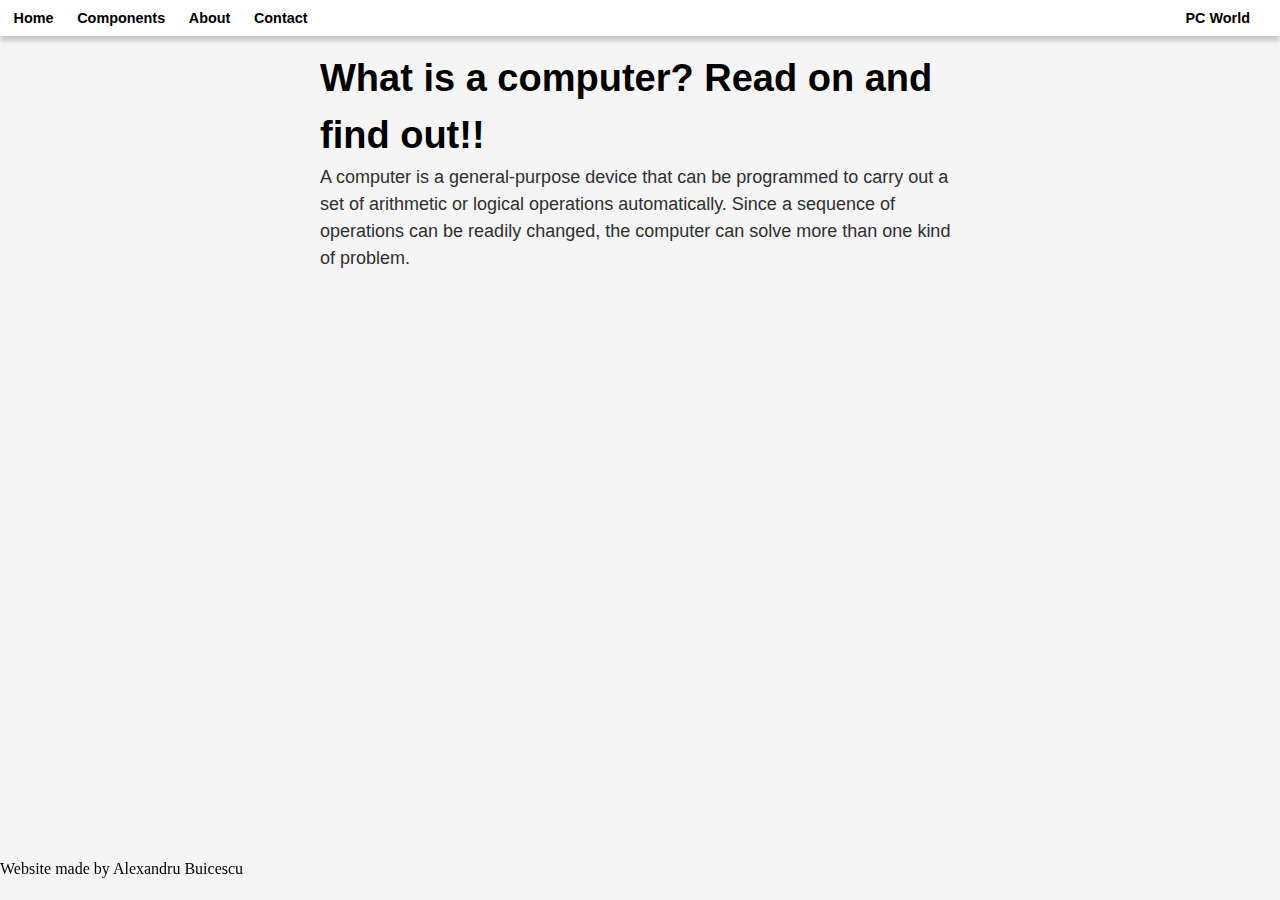
<file: html/index.html>
<!DOCTYPE html>
<html>
	<link rel="stylesheet" type="text/css" href="../css/general.css">
	<head>
		<meta charset="UTF-8">
		<title>PC World</title>
	</head>

	<body class="site-body">

		<div class="article-title">What is a computer? Read on and find out!!</div>

		<div class="article-message">A computer is a general-purpose device that can be programmed to carry out a set of arithmetic or logical operations automatically. Since a sequence of operations can be readily changed, the computer can solve more than one kind of problem.</div>

	</body>

	<nav id="site-navbar"></nav>
	<footer id="site-footer"></footer>

	<script src="http://ajax.googleapis.com/ajax/libs/jquery/1.11.2/jquery.min.js"></script>
	<script src="../javascript/include_navbar.js"></script>
	<script src="../javascript/include_footer.js"></script>
		
</html>
</file>
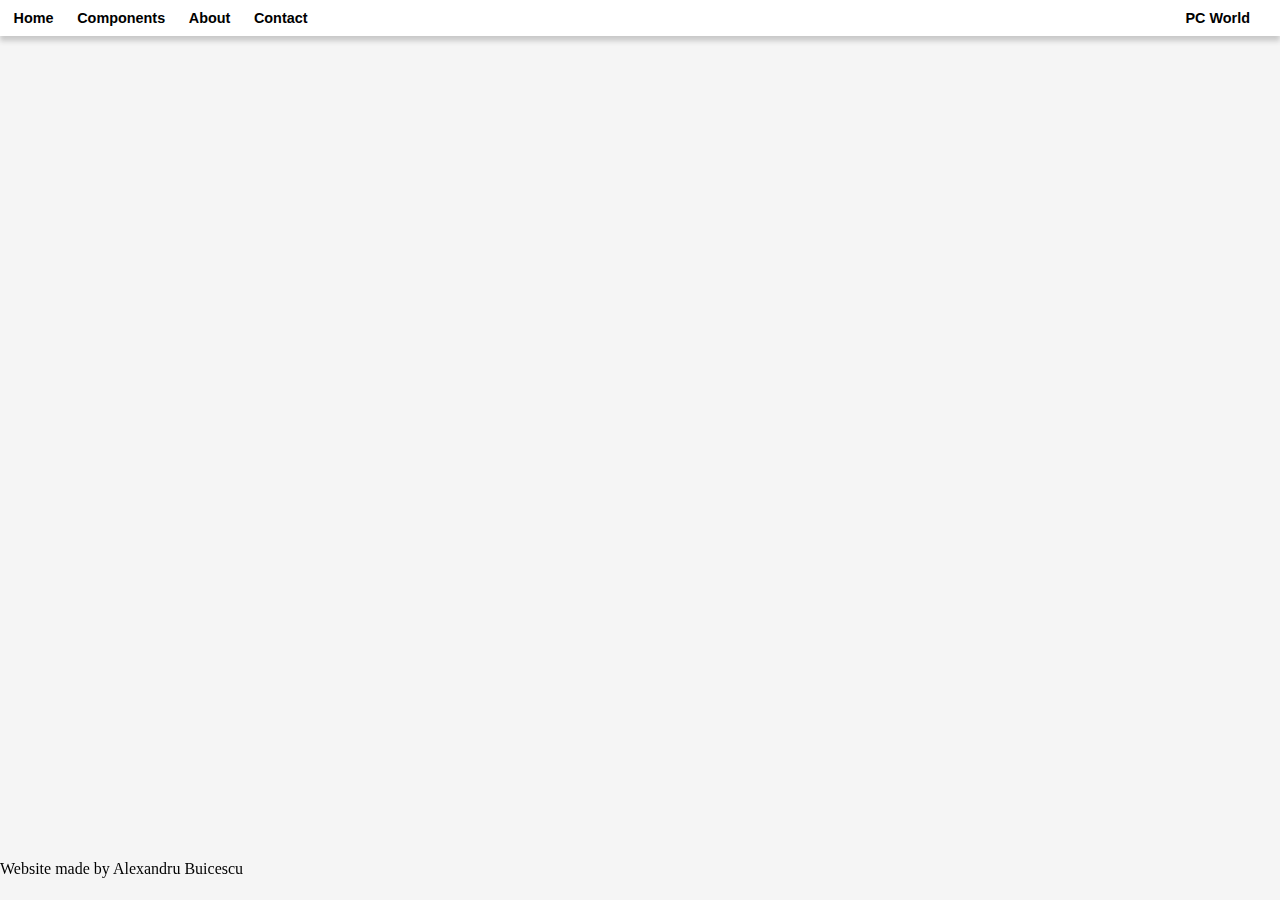
<file: html/about.html>
<!DOCTYPE html>
<html>
	<link rel="stylesheet" type="text/css" href="../css/general.css">
	<head>
		<meta charset="UTF-8">
		<title>PC World</title>
	</head>

	<body class="site-body">

	</body>

	<nav id="site-navbar"></nav>
	<footer id="site-footer"></footer>

	<script src="http://ajax.googleapis.com/ajax/libs/jquery/1.11.2/jquery.min.js"></script>
	<script src="../javascript/include_navbar.js"></script>
	<script src="../javascript/include_footer.js"></script>
	<script src="../javascript/insert_comment.js"></script>
		
</html>
</file>
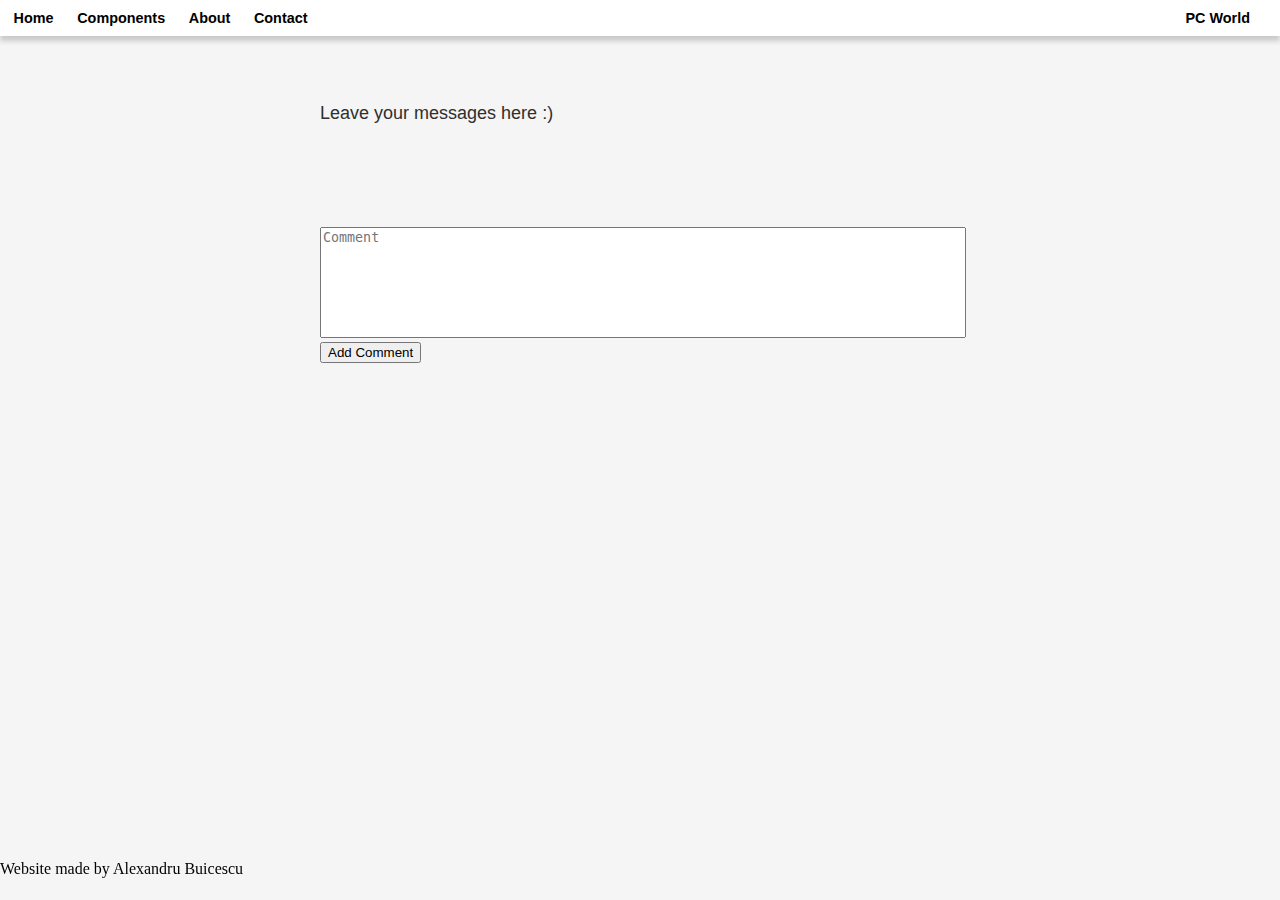
<file: html/contact.html>
<!DOCTYPE html>
<html>
	<link rel="stylesheet" type="text/css" href="../css/general.css">
	<head>
		<meta charset="UTF-8">
		<title>PC World</title>
	</head>

	<body class="site-body">

		<div class="article" id="contact-title" style="margin-top:100px">Leave your messages here :)</div>

		<div class="article"><ul id="comment-container-list"></ul></div>
		
		<div class="article"><textarea rows="7" name="comment" id="comment" placeholder="Comment" style="width: 100%;"></textarea></div>
		
		<div class="article"><input onclick="addComment()" id="submit" type="submit" name="submit" value="Add Comment"></div>

	</body>

	<nav id="site-navbar"></nav>
	<footer id="site-footer"></footer>

	<script src="http://ajax.googleapis.com/ajax/libs/jquery/1.11.2/jquery.min.js"></script>
	<script src="../javascript/include_navbar.js"></script>
	<script src="../javascript/include_footer.js"></script>
	<script src="../javascript/insert_comment.js"></script>
		
</html>
</file>
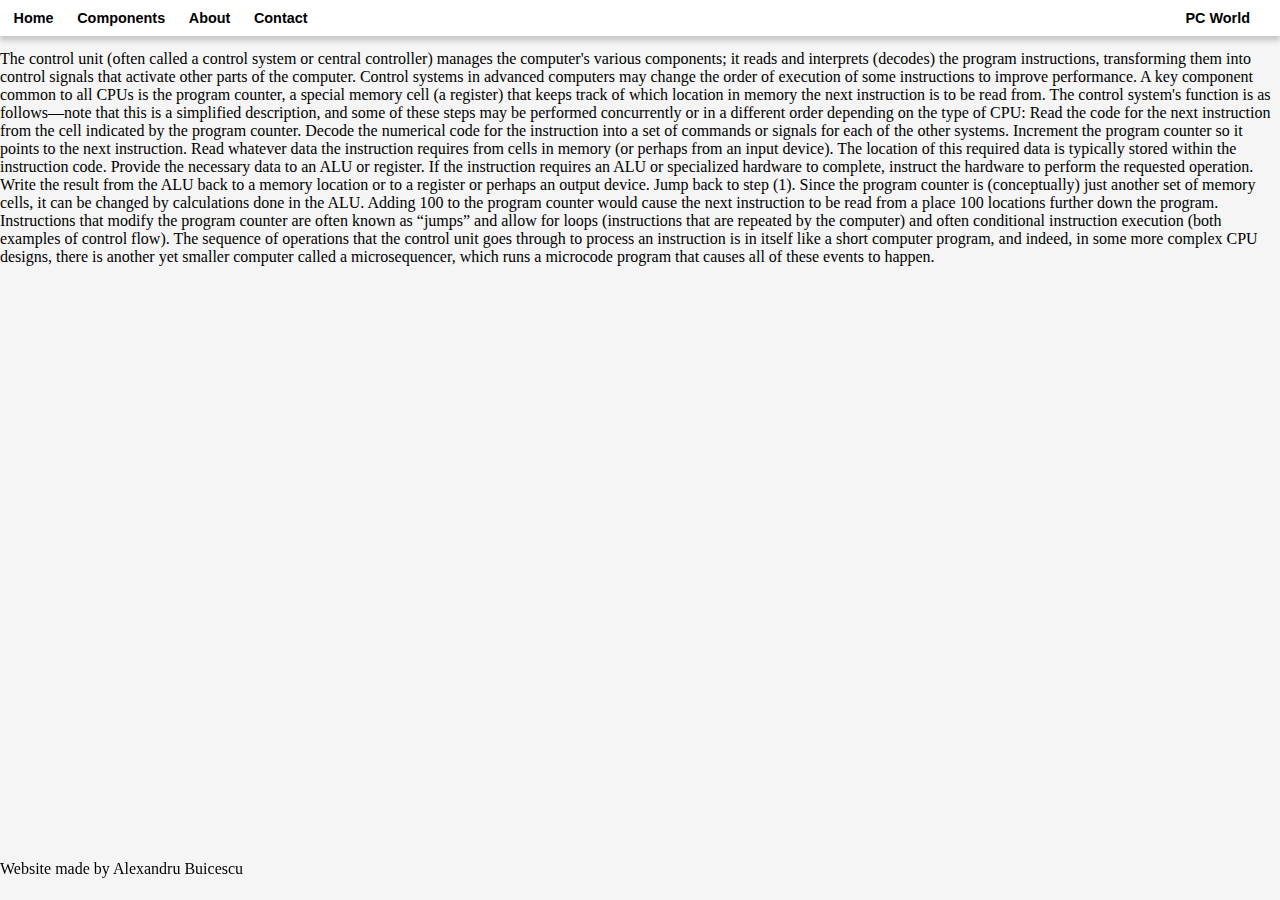
<file: html/cpu.html>
<!DOCTYPE html>
<html>
	<link rel="stylesheet" type="text/css" href="../css/general.css">
	<head>
		<meta charset="UTF-8">
		<title>PC World</title>
	</head>

	<body class="site-body">
		
		<div id="article-message"></div>

	</body>

	<nav id="site-navbar"></nav>
	<footer id="site-footer"></footer>

	<script src="http://ajax.googleapis.com/ajax/libs/jquery/1.11.2/jquery.min.js"></script>
	<script src="../javascript/include_navbar.js"></script>
	<script src="../javascript/include_footer.js"></script>
	<script src="../javascript/insert_comment.js"></script>
	<script>
		$(document).ready(function(){
			$( "#article-message" ).load( "../data/cpu.txt" );
		});
	</script>

</html>
</file>
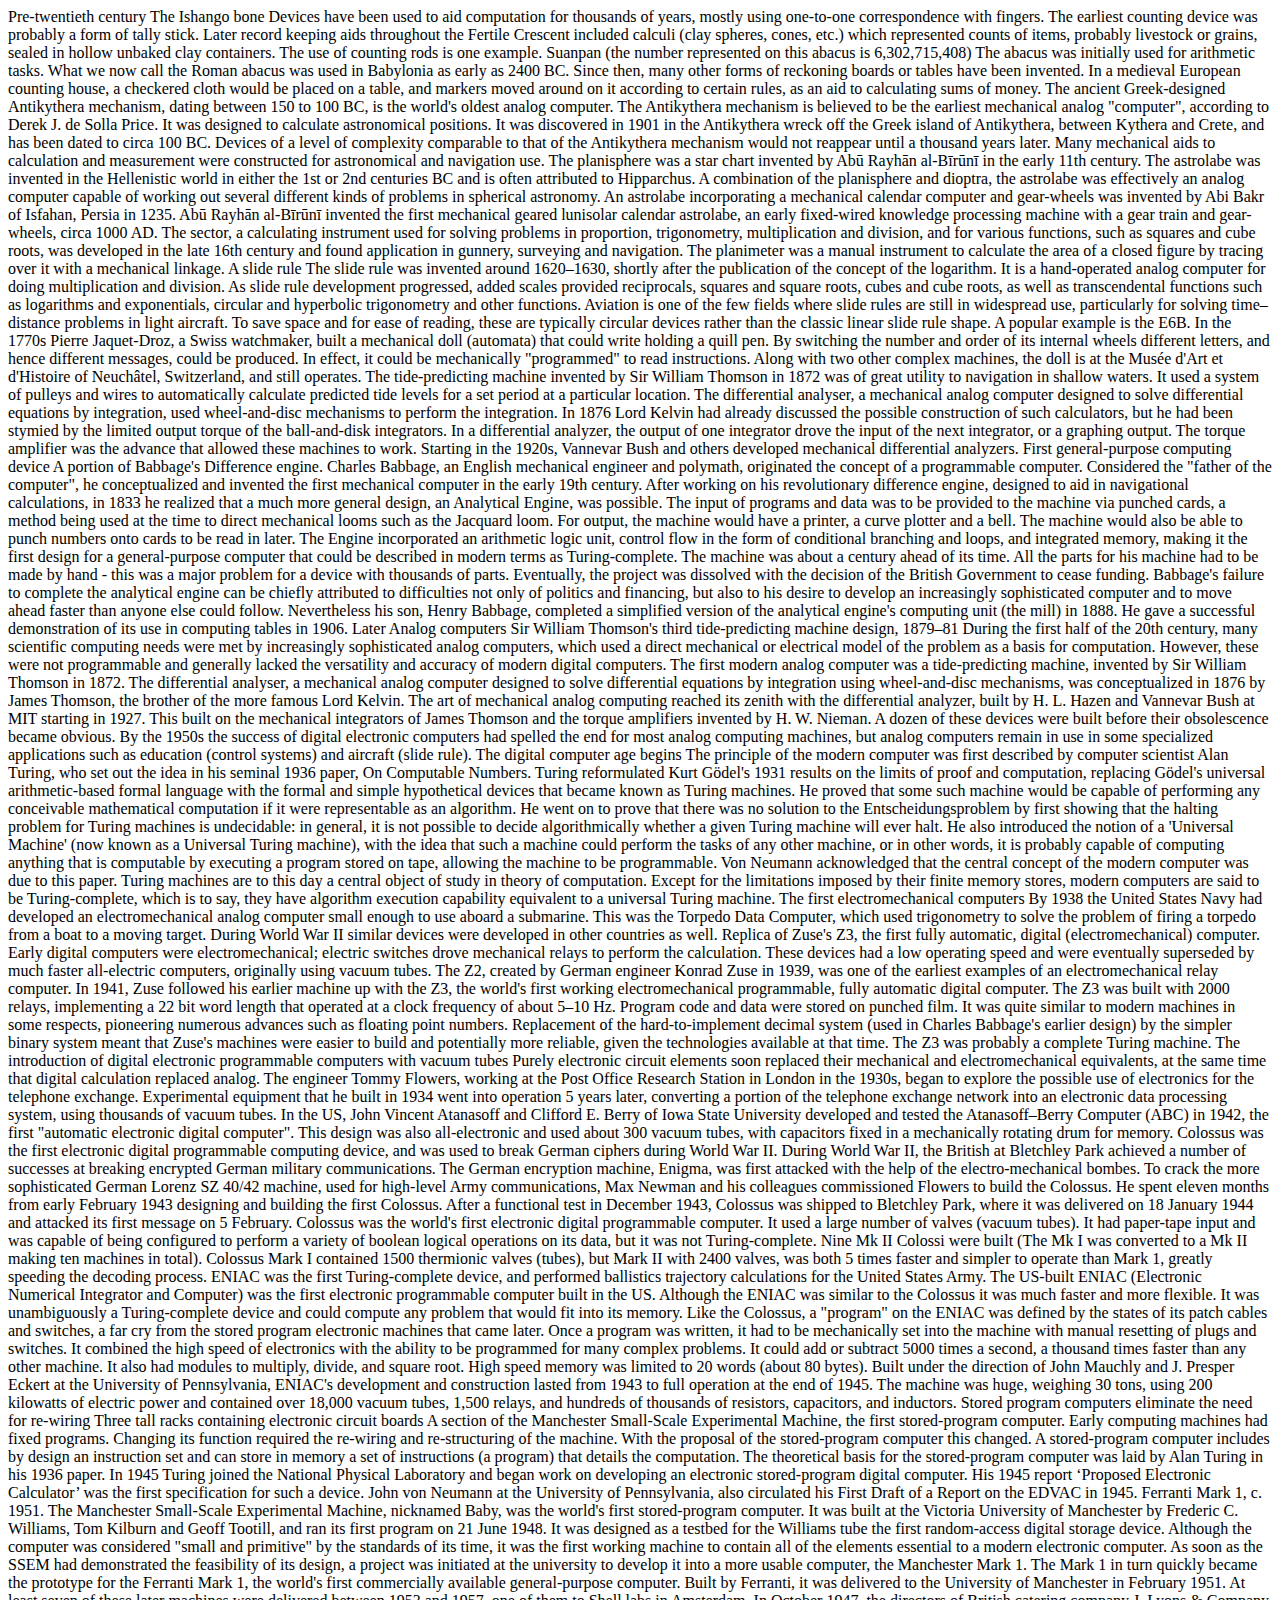
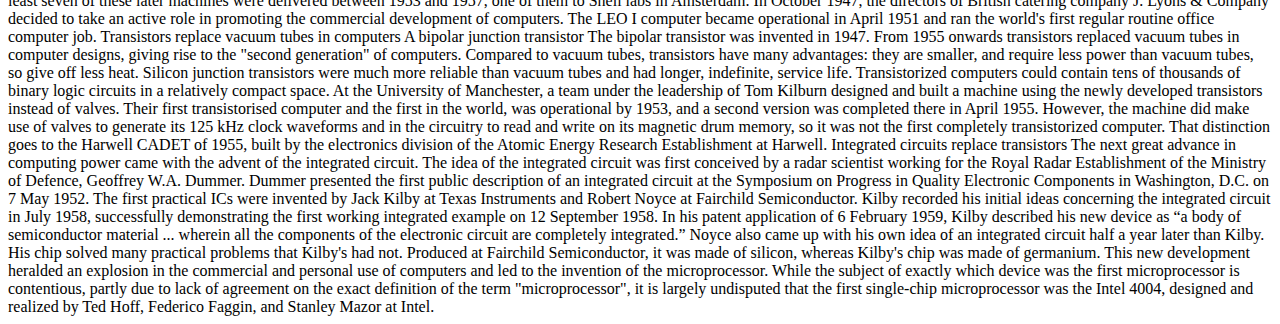
<file: html/history.html>
<body>

	<div>Pre-twentieth century

The Ishango bone
Devices have been used to aid computation for thousands of years, mostly using one-to-one correspondence with fingers. The earliest counting device was probably a form of tally stick. Later record keeping aids throughout the Fertile Crescent included calculi (clay spheres, cones, etc.) which represented counts of items, probably livestock or grains, sealed in hollow unbaked clay containers. The use of counting rods is one example.


Suanpan (the number represented on this abacus is 6,302,715,408)
The abacus was initially used for arithmetic tasks. What we now call the Roman abacus was used in Babylonia as early as 2400 BC. Since then, many other forms of reckoning boards or tables have been invented. In a medieval European counting house, a checkered cloth would be placed on a table, and markers moved around on it according to certain rules, as an aid to calculating sums of money.


The ancient Greek-designed Antikythera mechanism, dating between 150 to 100 BC, is the world's oldest analog computer.
The Antikythera mechanism is believed to be the earliest mechanical analog "computer", according to Derek J. de Solla Price. It was designed to calculate astronomical positions. It was discovered in 1901 in the Antikythera wreck off the Greek island of Antikythera, between Kythera and Crete, and has been dated to circa 100 BC. Devices of a level of complexity comparable to that of the Antikythera mechanism would not reappear until a thousand years later.

Many mechanical aids to calculation and measurement were constructed for astronomical and navigation use. The planisphere was a star chart invented by Abū Rayhān al-Bīrūnī in the early 11th century. The astrolabe was invented in the Hellenistic world in either the 1st or 2nd centuries BC and is often attributed to Hipparchus. A combination of the planisphere and dioptra, the astrolabe was effectively an analog computer capable of working out several different kinds of problems in spherical astronomy. An astrolabe incorporating a mechanical calendar computer and gear-wheels was invented by Abi Bakr of Isfahan, Persia in 1235. Abū Rayhān al-Bīrūnī invented the first mechanical geared lunisolar calendar astrolabe, an early fixed-wired knowledge processing machine with a gear train and gear-wheels, circa 1000 AD.

The sector, a calculating instrument used for solving problems in proportion, trigonometry, multiplication and division, and for various functions, such as squares and cube roots, was developed in the late 16th century and found application in gunnery, surveying and navigation.

The planimeter was a manual instrument to calculate the area of a closed figure by tracing over it with a mechanical linkage.


A slide rule
The slide rule was invented around 1620–1630, shortly after the publication of the concept of the logarithm. It is a hand-operated analog computer for doing multiplication and division. As slide rule development progressed, added scales provided reciprocals, squares and square roots, cubes and cube roots, as well as transcendental functions such as logarithms and exponentials, circular and hyperbolic trigonometry and other functions. Aviation is one of the few fields where slide rules are still in widespread use, particularly for solving time–distance problems in light aircraft. To save space and for ease of reading, these are typically circular devices rather than the classic linear slide rule shape. A popular example is the E6B.

In the 1770s Pierre Jaquet-Droz, a Swiss watchmaker, built a mechanical doll (automata) that could write holding a quill pen. By switching the number and order of its internal wheels different letters, and hence different messages, could be produced. In effect, it could be mechanically "programmed" to read instructions. Along with two other complex machines, the doll is at the Musée d'Art et d'Histoire of Neuchâtel, Switzerland, and still operates.

The tide-predicting machine invented by Sir William Thomson in 1872 was of great utility to navigation in shallow waters. It used a system of pulleys and wires to automatically calculate predicted tide levels for a set period at a particular location.

The differential analyser, a mechanical analog computer designed to solve differential equations by integration, used wheel-and-disc mechanisms to perform the integration. In 1876 Lord Kelvin had already discussed the possible construction of such calculators, but he had been stymied by the limited output torque of the ball-and-disk integrators. In a differential analyzer, the output of one integrator drove the input of the next integrator, or a graphing output. The torque amplifier was the advance that allowed these machines to work. Starting in the 1920s, Vannevar Bush and others developed mechanical differential analyzers.

First general-purpose computing device

A portion of Babbage's Difference engine.
Charles Babbage, an English mechanical engineer and polymath, originated the concept of a programmable computer. Considered the "father of the computer", he conceptualized and invented the first mechanical computer in the early 19th century. After working on his revolutionary difference engine, designed to aid in navigational calculations, in 1833 he realized that a much more general design, an Analytical Engine, was possible. The input of programs and data was to be provided to the machine via punched cards, a method being used at the time to direct mechanical looms such as the Jacquard loom. For output, the machine would have a printer, a curve plotter and a bell. The machine would also be able to punch numbers onto cards to be read in later. The Engine incorporated an arithmetic logic unit, control flow in the form of conditional branching and loops, and integrated memory, making it the first design for a general-purpose computer that could be described in modern terms as Turing-complete.

The machine was about a century ahead of its time. All the parts for his machine had to be made by hand - this was a major problem for a device with thousands of parts. Eventually, the project was dissolved with the decision of the British Government to cease funding. Babbage's failure to complete the analytical engine can be chiefly attributed to difficulties not only of politics and financing, but also to his desire to develop an increasingly sophisticated computer and to move ahead faster than anyone else could follow. Nevertheless his son, Henry Babbage, completed a simplified version of the analytical engine's computing unit (the mill) in 1888. He gave a successful demonstration of its use in computing tables in 1906.

Later Analog computers

Sir William Thomson's third tide-predicting machine design, 1879–81
During the first half of the 20th century, many scientific computing needs were met by increasingly sophisticated analog computers, which used a direct mechanical or electrical model of the problem as a basis for computation. However, these were not programmable and generally lacked the versatility and accuracy of modern digital computers.

The first modern analog computer was a tide-predicting machine, invented by Sir William Thomson in 1872. The differential analyser, a mechanical analog computer designed to solve differential equations by integration using wheel-and-disc mechanisms, was conceptualized in 1876 by James Thomson, the brother of the more famous Lord Kelvin.

The art of mechanical analog computing reached its zenith with the differential analyzer, built by H. L. Hazen and Vannevar Bush at MIT starting in 1927. This built on the mechanical integrators of James Thomson and the torque amplifiers invented by H. W. Nieman. A dozen of these devices were built before their obsolescence became obvious.

By the 1950s the success of digital electronic computers had spelled the end for most analog computing machines, but analog computers remain in use in some specialized applications such as education (control systems) and aircraft (slide rule).

The digital computer age begins
The principle of the modern computer was first described by computer scientist Alan Turing, who set out the idea in his seminal 1936 paper, On Computable Numbers. Turing reformulated Kurt Gödel's 1931 results on the limits of proof and computation, replacing Gödel's universal arithmetic-based formal language with the formal and simple hypothetical devices that became known as Turing machines. He proved that some such machine would be capable of performing any conceivable mathematical computation if it were representable as an algorithm. He went on to prove that there was no solution to the Entscheidungsproblem by first showing that the halting problem for Turing machines is undecidable: in general, it is not possible to decide algorithmically whether a given Turing machine will ever halt.

He also introduced the notion of a 'Universal Machine' (now known as a Universal Turing machine), with the idea that such a machine could perform the tasks of any other machine, or in other words, it is probably capable of computing anything that is computable by executing a program stored on tape, allowing the machine to be programmable. Von Neumann acknowledged that the central concept of the modern computer was due to this paper. Turing machines are to this day a central object of study in theory of computation. Except for the limitations imposed by their finite memory stores, modern computers are said to be Turing-complete, which is to say, they have algorithm execution capability equivalent to a universal Turing machine.

The first electromechanical computers
By 1938 the United States Navy had developed an electromechanical analog computer small enough to use aboard a submarine. This was the Torpedo Data Computer, which used trigonometry to solve the problem of firing a torpedo from a boat to a moving target. During World War II similar devices were developed in other countries as well.


Replica of Zuse's Z3, the first fully automatic, digital (electromechanical) computer.
Early digital computers were electromechanical; electric switches drove mechanical relays to perform the calculation. These devices had a low operating speed and were eventually superseded by much faster all-electric computers, originally using vacuum tubes. The Z2, created by German engineer Konrad Zuse in 1939, was one of the earliest examples of an electromechanical relay computer.

In 1941, Zuse followed his earlier machine up with the Z3, the world's first working electromechanical programmable, fully automatic digital computer. The Z3 was built with 2000 relays, implementing a 22 bit word length that operated at a clock frequency of about 5–10 Hz. Program code and data were stored on punched film. It was quite similar to modern machines in some respects, pioneering numerous advances such as floating point numbers. Replacement of the hard-to-implement decimal system (used in Charles Babbage's earlier design) by the simpler binary system meant that Zuse's machines were easier to build and potentially more reliable, given the technologies available at that time. The Z3 was probably a complete Turing machine.

The introduction of digital electronic programmable computers with vacuum tubes
Purely electronic circuit elements soon replaced their mechanical and electromechanical equivalents, at the same time that digital calculation replaced analog. The engineer Tommy Flowers, working at the Post Office Research Station in London in the 1930s, began to explore the possible use of electronics for the telephone exchange. Experimental equipment that he built in 1934 went into operation 5 years later, converting a portion of the telephone exchange network into an electronic data processing system, using thousands of vacuum tubes. In the US, John Vincent Atanasoff and Clifford E. Berry of Iowa State University developed and tested the Atanasoff–Berry Computer (ABC) in 1942, the first "automatic electronic digital computer". This design was also all-electronic and used about 300 vacuum tubes, with capacitors fixed in a mechanically rotating drum for memory.


Colossus was the first electronic digital programmable computing device, and was used to break German ciphers during World War II.
During World War II, the British at Bletchley Park achieved a number of successes at breaking encrypted German military communications. The German encryption machine, Enigma, was first attacked with the help of the electro-mechanical bombes. To crack the more sophisticated German Lorenz SZ 40/42 machine, used for high-level Army communications, Max Newman and his colleagues commissioned Flowers to build the Colossus. He spent eleven months from early February 1943 designing and building the first Colossus. After a functional test in December 1943, Colossus was shipped to Bletchley Park, where it was delivered on 18 January 1944 and attacked its first message on 5 February.

Colossus was the world's first electronic digital programmable computer. It used a large number of valves (vacuum tubes). It had paper-tape input and was capable of being configured to perform a variety of boolean logical operations on its data, but it was not Turing-complete. Nine Mk II Colossi were built (The Mk I was converted to a Mk II making ten machines in total). Colossus Mark I contained 1500 thermionic valves (tubes), but Mark II with 2400 valves, was both 5 times faster and simpler to operate than Mark 1, greatly speeding the decoding process.


ENIAC was the first Turing-complete device, and performed ballistics trajectory calculations for the United States Army.
The US-built ENIAC (Electronic Numerical Integrator and Computer) was the first electronic programmable computer built in the US. Although the ENIAC was similar to the Colossus it was much faster and more flexible. It was unambiguously a Turing-complete device and could compute any problem that would fit into its memory. Like the Colossus, a "program" on the ENIAC was defined by the states of its patch cables and switches, a far cry from the stored program electronic machines that came later. Once a program was written, it had to be mechanically set into the machine with manual resetting of plugs and switches.

It combined the high speed of electronics with the ability to be programmed for many complex problems. It could add or subtract 5000 times a second, a thousand times faster than any other machine. It also had modules to multiply, divide, and square root. High speed memory was limited to 20 words (about 80 bytes). Built under the direction of John Mauchly and J. Presper Eckert at the University of Pennsylvania, ENIAC's development and construction lasted from 1943 to full operation at the end of 1945. The machine was huge, weighing 30 tons, using 200 kilowatts of electric power and contained over 18,000 vacuum tubes, 1,500 relays, and hundreds of thousands of resistors, capacitors, and inductors.

Stored program computers eliminate the need for re-wiring
Three tall racks containing electronic circuit boards
A section of the Manchester Small-Scale Experimental Machine, the first stored-program computer.
Early computing machines had fixed programs. Changing its function required the re-wiring and re-structuring of the machine. With the proposal of the stored-program computer this changed. A stored-program computer includes by design an instruction set and can store in memory a set of instructions (a program) that details the computation. The theoretical basis for the stored-program computer was laid by Alan Turing in his 1936 paper. In 1945 Turing joined the National Physical Laboratory and began work on developing an electronic stored-program digital computer. His 1945 report ‘Proposed Electronic Calculator’ was the first specification for such a device. John von Neumann at the University of Pennsylvania, also circulated his First Draft of a Report on the EDVAC in 1945.


Ferranti Mark 1, c. 1951.
The Manchester Small-Scale Experimental Machine, nicknamed Baby, was the world's first stored-program computer. It was built at the Victoria University of Manchester by Frederic C. Williams, Tom Kilburn and Geoff Tootill, and ran its first program on 21 June 1948. It was designed as a testbed for the Williams tube the first random-access digital storage device. Although the computer was considered "small and primitive" by the standards of its time, it was the first working machine to contain all of the elements essential to a modern electronic computer. As soon as the SSEM had demonstrated the feasibility of its design, a project was initiated at the university to develop it into a more usable computer, the Manchester Mark 1.

The Mark 1 in turn quickly became the prototype for the Ferranti Mark 1, the world's first commercially available general-purpose computer. Built by Ferranti, it was delivered to the University of Manchester in February 1951. At least seven of these later machines were delivered between 1953 and 1957, one of them to Shell labs in Amsterdam. In October 1947, the directors of British catering company J. Lyons & Company decided to take an active role in promoting the commercial development of computers. The LEO I computer became operational in April 1951  and ran the world's first regular routine office computer job.

Transistors replace vacuum tubes in computers

A bipolar junction transistor
The bipolar transistor was invented in 1947. From 1955 onwards transistors replaced vacuum tubes in computer designs, giving rise to the "second generation" of computers. Compared to vacuum tubes, transistors have many advantages: they are smaller, and require less power than vacuum tubes, so give off less heat. Silicon junction transistors were much more reliable than vacuum tubes and had longer, indefinite, service life. Transistorized computers could contain tens of thousands of binary logic circuits in a relatively compact space.

At the University of Manchester, a team under the leadership of Tom Kilburn designed and built a machine using the newly developed transistors instead of valves. Their first transistorised computer and the first in the world, was operational by 1953, and a second version was completed there in April 1955. However, the machine did make use of valves to generate its 125 kHz clock waveforms and in the circuitry to read and write on its magnetic drum memory, so it was not the first completely transistorized computer. That distinction goes to the Harwell CADET of 1955, built by the electronics division of the Atomic Energy Research Establishment at Harwell.

Integrated circuits replace transistors
The next great advance in computing power came with the advent of the integrated circuit. The idea of the integrated circuit was first conceived by a radar scientist working for the Royal Radar Establishment of the Ministry of Defence, Geoffrey W.A. Dummer. Dummer presented the first public description of an integrated circuit at the Symposium on Progress in Quality Electronic Components in Washington, D.C. on 7 May 1952.

The first practical ICs were invented by Jack Kilby at Texas Instruments and Robert Noyce at Fairchild Semiconductor. Kilby recorded his initial ideas concerning the integrated circuit in July 1958, successfully demonstrating the first working integrated example on 12 September 1958. In his patent application of 6 February 1959, Kilby described his new device as “a body of semiconductor material ... wherein all the components of the electronic circuit are completely integrated.” Noyce also came up with his own idea of an integrated circuit half a year later than Kilby. His chip solved many practical problems that Kilby's had not. Produced at Fairchild Semiconductor, it was made of silicon, whereas Kilby's chip was made of germanium.

This new development heralded an explosion in the commercial and personal use of computers and led to the invention of the microprocessor. While the subject of exactly which device was the first microprocessor is contentious, partly due to lack of agreement on the exact definition of the term "microprocessor", it is largely undisputed that the first single-chip microprocessor was the Intel 4004, designed and realized by Ted Hoff, Federico Faggin, and Stanley Mazor at Intel.</div>

</body>
</file>
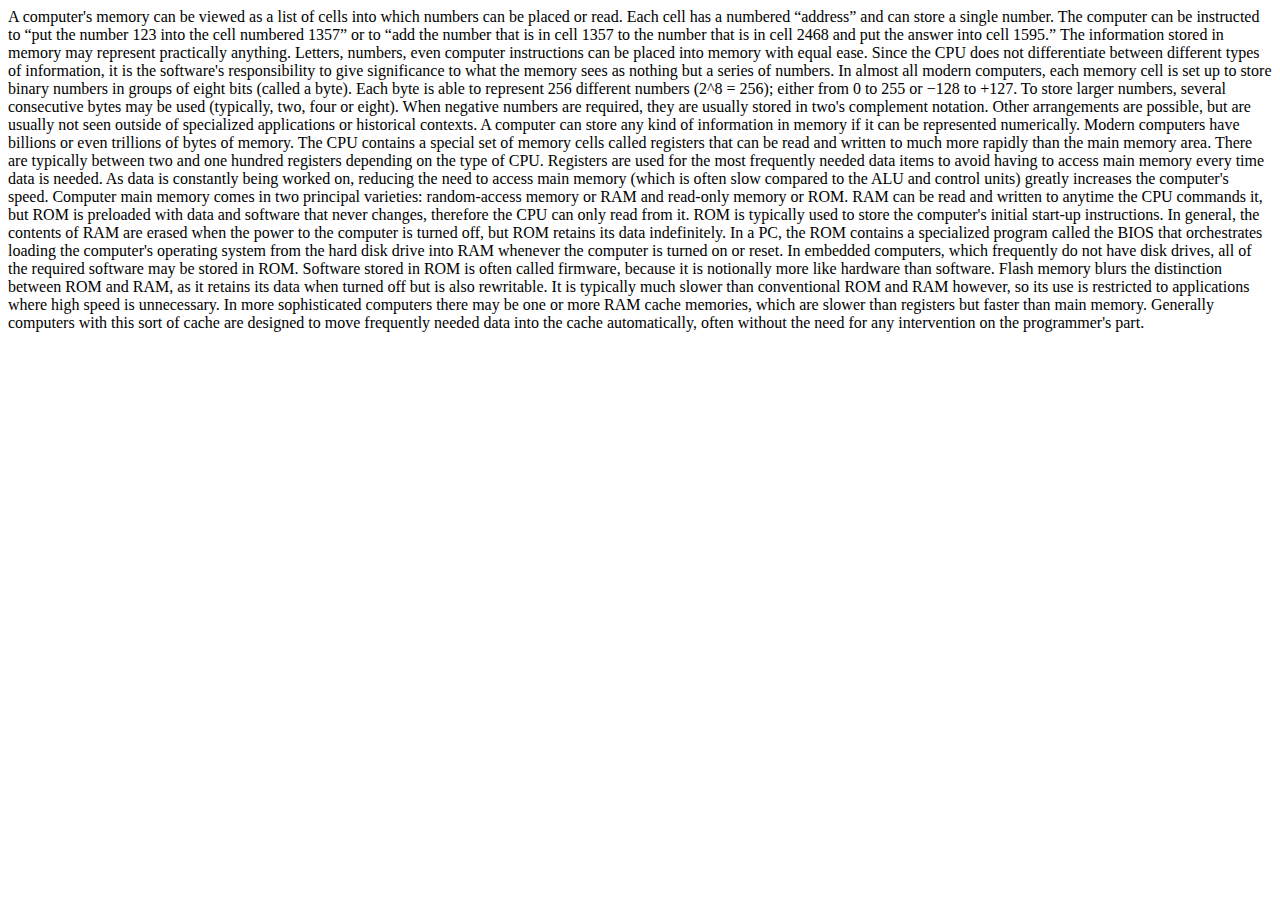
<file: html/memory.html>
<body>

	<div>A computer's memory can be viewed as a list of cells into which numbers can be placed or read. Each cell has a numbered “address” and can store a single number. The computer can be instructed to “put the number 123 into the cell numbered 1357” or to “add the number that is in cell 1357 to the number that is in cell 2468 and put the answer into cell 1595.” The information stored in memory may represent practically anything. Letters, numbers, even computer instructions can be placed into memory with equal ease. Since the CPU does not differentiate between different types of information, it is the software's responsibility to give significance to what the memory sees as nothing but a series of numbers.

In almost all modern computers, each memory cell is set up to store binary numbers in groups of eight bits (called a byte). Each byte is able to represent 256 different numbers (2^8 = 256); either from 0 to 255 or −128 to +127. To store larger numbers, several consecutive bytes may be used (typically, two, four or eight). When negative numbers are required, they are usually stored in two's complement notation. Other arrangements are possible, but are usually not seen outside of specialized applications or historical contexts. A computer can store any kind of information in memory if it can be represented numerically. Modern computers have billions or even trillions of bytes of memory.

The CPU contains a special set of memory cells called registers that can be read and written to much more rapidly than the main memory area. There are typically between two and one hundred registers depending on the type of CPU. Registers are used for the most frequently needed data items to avoid having to access main memory every time data is needed. As data is constantly being worked on, reducing the need to access main memory (which is often slow compared to the ALU and control units) greatly increases the computer's speed.

Computer main memory comes in two principal varieties: random-access memory or RAM and read-only memory or ROM. RAM can be read and written to anytime the CPU commands it, but ROM is preloaded with data and software that never changes, therefore the CPU can only read from it. ROM is typically used to store the computer's initial start-up instructions. In general, the contents of RAM are erased when the power to the computer is turned off, but ROM retains its data indefinitely. In a PC, the ROM contains a specialized program called the BIOS that orchestrates loading the computer's operating system from the hard disk drive into RAM whenever the computer is turned on or reset. In embedded computers, which frequently do not have disk drives, all of the required software may be stored in ROM. Software stored in ROM is often called firmware, because it is notionally more like hardware than software. Flash memory blurs the distinction between ROM and RAM, as it retains its data when turned off but is also rewritable. It is typically much slower than conventional ROM and RAM however, so its use is restricted to applications where high speed is unnecessary.

In more sophisticated computers there may be one or more RAM cache memories, which are slower than registers but faster than main memory. Generally computers with this sort of cache are designed to move frequently needed data into the cache automatically, often without the need for any intervention on the programmer's part.</div>

</body>
</file>
<file: css/general.css>
.site-body {
    width: 100%;
    margin-top: 50px;
    margin-bottom: 50px;
    margin-left: auto;
    margin-right: auto;
	background-color: #f5f5f5;
}

.site-footer {
	position: fixed;
	margin-left: auto;
	margin-right: auto;
	bottom: 0px;
	height: 40px;
    z-index: 1000;
}

.site-header {
    margin-left: auto;
    margin-right: auto;
    width: 100%;
    height: 15%;
	background-image: url('../images/header_background_2.jpg');
}
nav {
	display: block;
    position: fixed;
    margin-bottom: 50px;
    top:0px;
    width: 100%;
    height: auto;
    z-index: 100;
    font-size: 90%;
    background-color: #ffffff;
    box-shadow: 0px 5px 5px #c9c9c9;
}

nav ul {
}

nav li, li {
    list-style: none;
    display: inline-block;
    margin: 0px;
    font-weight: bold;
    text-decoration: none;
    text-align: center;
	font-family: 'Helvetica Neue', Helvetica, Arial, sans-serif;
    color:white;
    
}

nav a:link,a:visited{
    display: block;
	font-family: 'Helvetica Neue', Helvetica, Arial, sans-serif;
    font-weight: bold;
    text-decoration: none;
    text-align: center;
    color:black;
    padding: 10px;
    background-color: #ffffff;
    -webkit-transition: all 0.4s;
    -moz-transition: all 0.4s;
    -ms-transition: all 0.4s;
    -o-transition: all 0.4s;
    transition: all 0.4s;
    
}
nav a:hover{
    background-color: #FF9B00;
    color: #ffffff;
    padding-right: 25px;
    padding-left: 25px;
}
nav a:active{
    background-color: #ffff00;
}
nav header{
    font-weight:900;
    text-decoration: none;
    position: absolute;
    color: black;
    top:0%;
    right: 20px;
}

nav ul ul {
	display: none;
}
nav ul li:hover {
		background: #4b545f;
		background: linear-gradient(top, #4f5964 0%, #5f6975 40%);
		background: -moz-linear-gradient(top, #4f5964 0%, #5f6975 40%);
		background: -webkit-linear-gradient(top, #4f5964 0%,#5f6975 40%);
	}
nav ul li a {
		display: block; padding: 25px 40px;
		color: #757575; text-decoration: none;
	}
nav ul li:hover > ul {
		display: block;
	}

.site-menu-navigation-list {
	padding: 0;
	margin: 0;
	width: 100%;
	height: auto;
	background-color: #ffffff;
	list-style-type: none;
	white-space: nowrap;
	display: block;
}

.home {
	padding: 0;
	display: inline-block;
	float: left;
	font-family: 'Helvetica Neue', Helvetica, Arial, sans-serif;
	font-size: 14px;
	font-weight: 400;
	line-height: 1.5;
	height: 3em;
}

.article, .article-message, .article-title {
	clear: both;
	width: 50%;
	margin-left: auto;
	margin-right: auto;
	color: #2f2f2f;
	font-family: 'Helvetica Neue', Helvetica, Arial, sans-serif;
	font-size: 18px;
	font-style: normal;
	font-variant: normal;
	font-weight: 400;
	line-height: 1.5;
}

.article-title {
	font-weight: bold;
	font-size: 38px;
	color: #000000;
}
#book li {
	display: block;
}
#book li a:hover {
	padding-left: 0px;
	padding-right: 0px;
}

#comment {
	margin-top: 100px;
	display: block;
	resize: none;
}

#comment-container-list {
	margin: 0px;
}
#comment-container {
	background-color: #FFD187;
	border: 1px solid #777777;
	border-radius: 5px;
	padding: 10px;
	margin-top: 10px;
}
.comment-text {
	color: black;
	text-align: left;
}
.comment-date {
	color: #6F6F6F;
	font-size: 15px;
	text-align: left;
}
</file>
